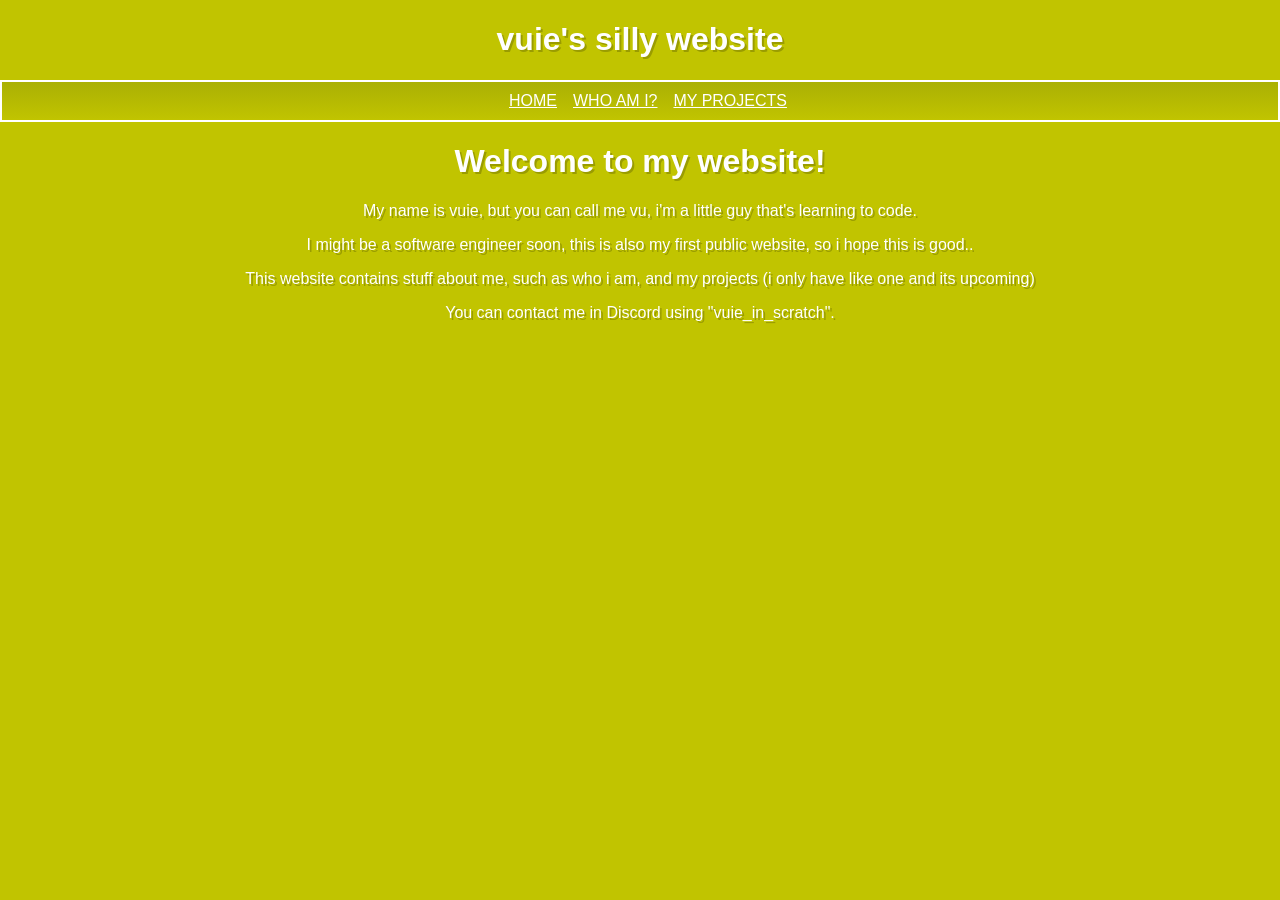
<file: index.html>
<!DOCTYPE html>
<html lang="en">
<head>
    <meta charset="UTF-8">
    <meta name="viewport" content="width=device-width, initial-scale=1.0">
    <link rel="stylesheet" href="styles.css">
    <title>vuie's silly website</title>
</head>
<body style="background-color: #c1c400;">
    <div class="navbar">
        <div class="text"><h1 style="color: white;">vuie's silly website</h1></div>
        <div class="buttons">
            <div class="button"><a href="index.html">HOME</a></div>
            <div class="button"><a href="about.html">WHO AM I?</a></div>
            <div class="button"><a href="projects.html">MY PROJECTS</a></div>
        </div>
    </div>

    <h1>Welcome to my website!</h1>
    <p>My name is vuie, but you can call me vu, i'm a little guy that's learning to code.</p>
    <p>I might be a software engineer soon, this is also my first public website, so i hope this is good..</p>
    <p>This website contains stuff about me, such as who i am, and my projects (i only have like one and its upcoming)</p>
    <p>You can contact me in Discord using "vuie_in_scratch".</p>
</body>

</html>
</file>
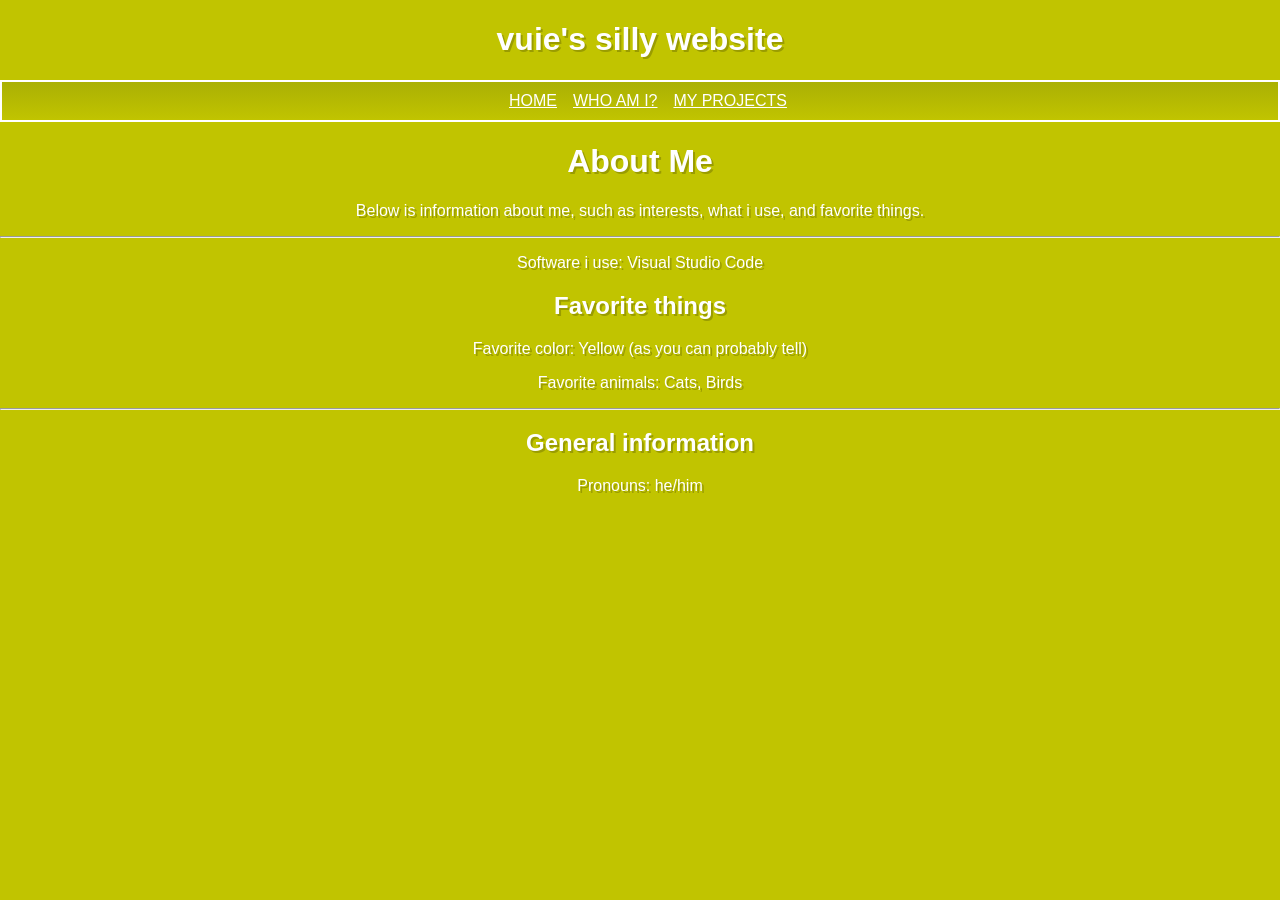
<file: about.html>
<!DOCTYPE html>
<html lang="en">
<head>
    <meta charset="UTF-8">
    <meta name="viewport" content="width=device-width, initial-scale=1.0">
    <link rel="stylesheet" href="styles.css">
    <title>vuie's silly website</title>
</head>
<body style="background-color: #c1c400;">
    <div class="navbar">
        <div class="text"><h1 class="title" style="color: white;">vuie's silly website</h1></div>
        <div class="buttons">
            <div class="button"><a href="index.html">HOME</a></div>
            <div class="button"><a href="about.html">WHO AM I?</a></div>
            <div class="button"><a href="projects.html">MY PROJECTS</a></div>
        </div>
    </div>

    <h1>About Me</h1>
    <p>Below is information about me, such as interests, what i use, and favorite things.</p>
    <hr>
    <p>Software i use: Visual Studio Code</p>
    <h2>Favorite things</h2>
    <p>Favorite color: Yellow (as you can probably tell)</p>
    <p>Favorite animals: Cats, Birds</p>
    
    <hr>
    <h2>General information</h2>
    <p>Pronouns: he/him</p>
</body>
</html>
</file>
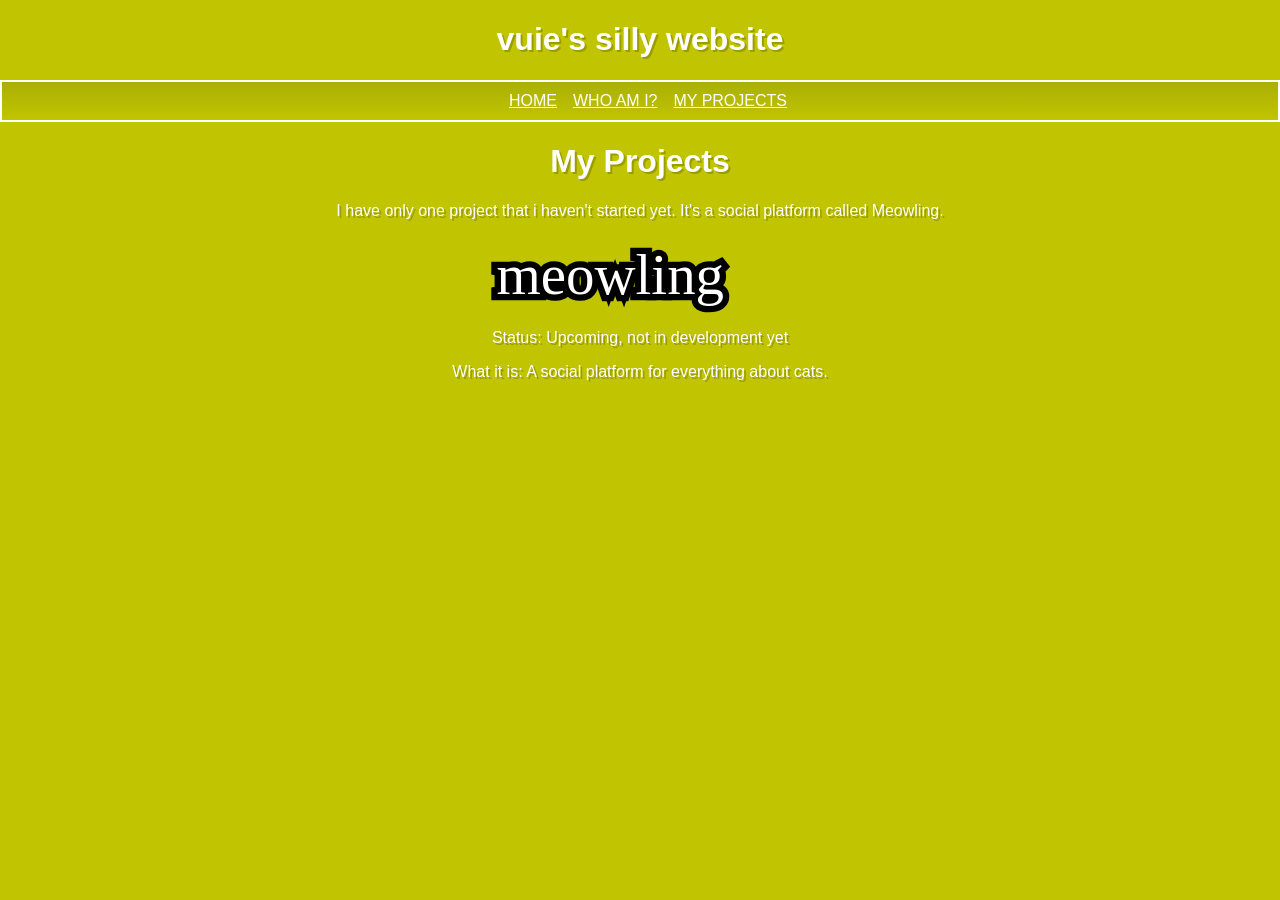
<file: projects.html>
<!DOCTYPE html>
<html lang="en">
<head>
    <meta charset="UTF-8">
    <meta name="viewport" content="width=device-width, initial-scale=1.0">
    <link rel="stylesheet" href="styles.css">
    <title>vuie's silly website</title>
</head>
<body style="background-color: #c1c400;">
    <div class="navbar">
        <div class="text"><h1 style="color: white;">vuie's silly website</h1></div>
        <div class="buttons">
            <div class="button"><a href="index.html">HOME</a></div>
            <div class="button"><a href="about.html">WHO AM I?</a></div>
            <div class="button"><a href="projects.html">MY PROJECTS</a></div>
        </div>
    </div>
    <h1>My Projects</h1>
    <p>I have only one project that i haven't started yet. It's a social platform called Meowling.</p>
    <div class="img">
        <img src="meowling logo.svg" width="300px">
    </div>

    <p>Status: Upcoming, not in development yet</p>
    <p>What it is: A social platform for everything about cats.</p>
</body>
</html>
</file>
<file: styles.css>
body {
    margin: 0;
}

.text {
   margin: 0;
   display: flex;
   justify-content: center;
}

.buttons {
    margin: 0;
    display: flex;
    align-items: center;
    color: white;
    justify-content: center;
    font-family: 'Gill Sans', 'Gill Sans MT', Calibri, 'Trebuchet MS', sans-serif;
    border: 2px solid white;
    padding:10px;
    background-image: linear-gradient(#aab004, #c1c400);
}

.button {
    padding-left: 16px;
}

.button a {
    text-decoration: underline;
    color: white;
}

h1, h2, p {
    color: white;
    display: flex;
    justify-content: center;
    text-shadow: 2px 2px rgba(0, 0, 0, 0.2);
    font-family: Arial, sans-serif;
}

.img {
   margin: 0;
   display: flex;
   justify-content: center;
}
</file>
